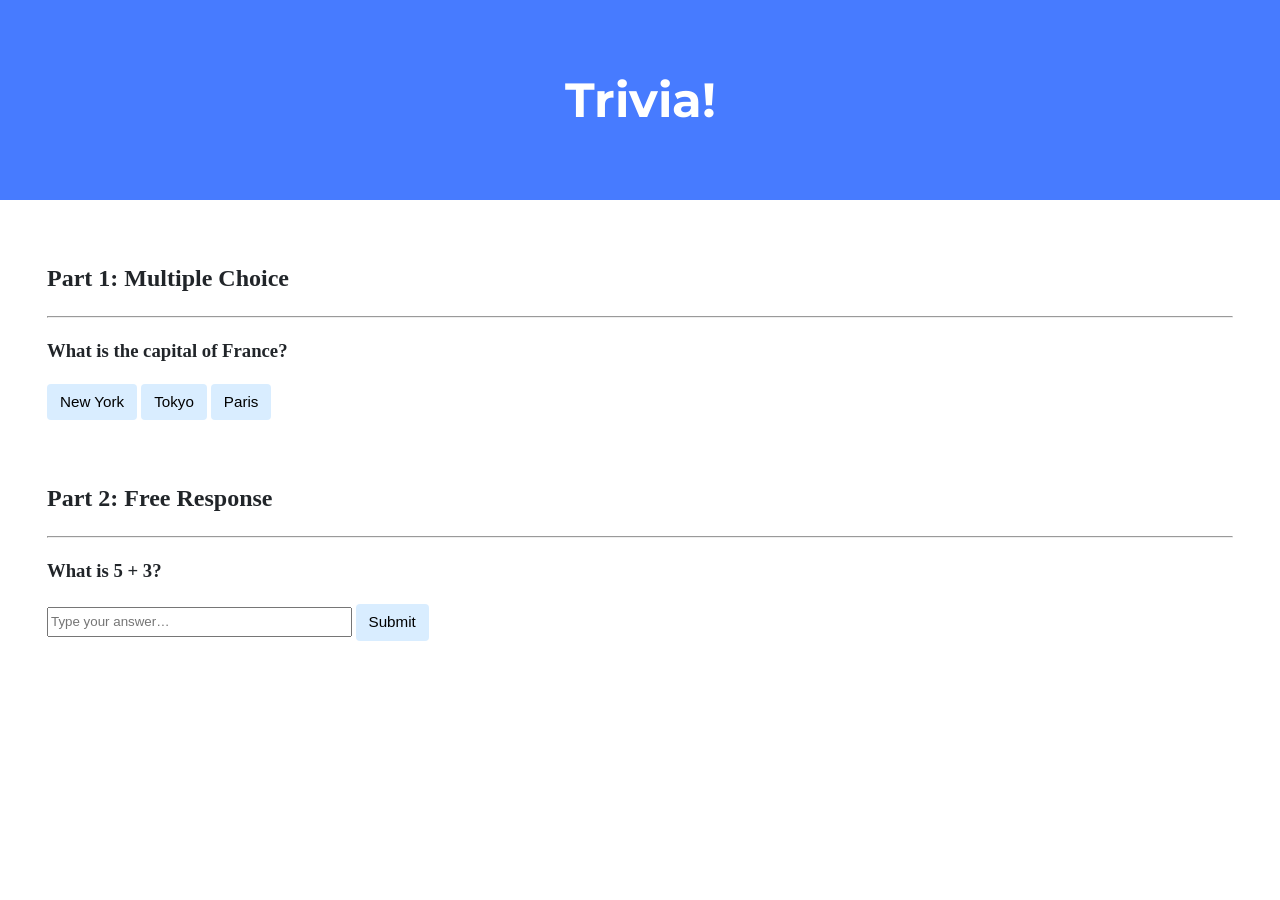
<file: trivia/index.html>
<!DOCTYPE html>
<html lang="en">
  <head>
    <meta charset="utf-8" />
    <meta name="viewport" content="width=device-width, initial-scale=1" />
    <title>Trivia!</title>
    <link href="https://fonts.googleapis.com/css2?family=Montserrat:wght@500&display=swap" rel="stylesheet" />
    <link href="styles.css" rel="stylesheet" />
  </head>
  <body>
    <div class="header">
      <h1>Trivia!</h1>
    </div>

    <div class="container">
      <!-- Part 1: Multiple Choice -->
      <div class="section">
        <h2>Part 1: Multiple Choice</h2>
        <hr />
        <h3>What is the capital of France?</h3>

        <div class="choices" id="q1">
          <button class="mc" data-correct="false">New York</button>
          <button class="mc" data-correct="false">Tokyo</button>
          <button class="mc" data-correct="true">Paris</button>
        </div>

        <p class="feedback" id="feedback1"></p>
      </div>

      <!-- Part 2: Free Response -->
      <div class="section">
        <h2>Part 2: Free Response</h2>
        <hr />
        <h3>What is 5 + 3?</h3>

        <div class="free">
          <input type="text" id="freeResponse" placeholder="Type your answer…" />
          <button id="checkFree">Submit</button>
        </div>

        <p class="feedback" id="feedback2"></p>
      </div>
    </div>

    <script>
      // Utility helpers
      function setFeedback(el, msg) {
        el.textContent = msg;
      }

      function resetButtonColors(container) {
        container.querySelectorAll('button').forEach(btn => {
          btn.style.backgroundColor = '';
        });
      }

      document.addEventListener('DOMContentLoaded', () => {
        // Multiple-choice logic
        const q1 = document.getElementById('q1');
        const feedback1 = document.getElementById('feedback1');

        q1.querySelectorAll('.mc').forEach(btn => {
          btn.addEventListener('click', () => {
            resetButtonColors(q1);
            const isCorrect = btn.getAttribute('data-correct') === 'true';
            btn.style.backgroundColor = isCorrect ? 'green' : 'red';
            setFeedback(feedback1, isCorrect ? 'Correct!' : 'Incorrect');
          });
        });

        // Free-response logic
        const input = document.getElementById('freeResponse');
        const checkFree = document.getElementById('checkFree');
        const feedback2 = document.getElementById('feedback2');

        checkFree.addEventListener('click', () => {
          const value = input.value.trim();

          // Accept "8" (and also numeric 8)
          const correct = value === '8';

          input.style.backgroundColor = correct ? 'green' : 'red';
          setFeedback(feedback2, correct ? 'Correct!' : 'Incorrect');
        });
      });
    </script>
  </body>
</html>
</file>
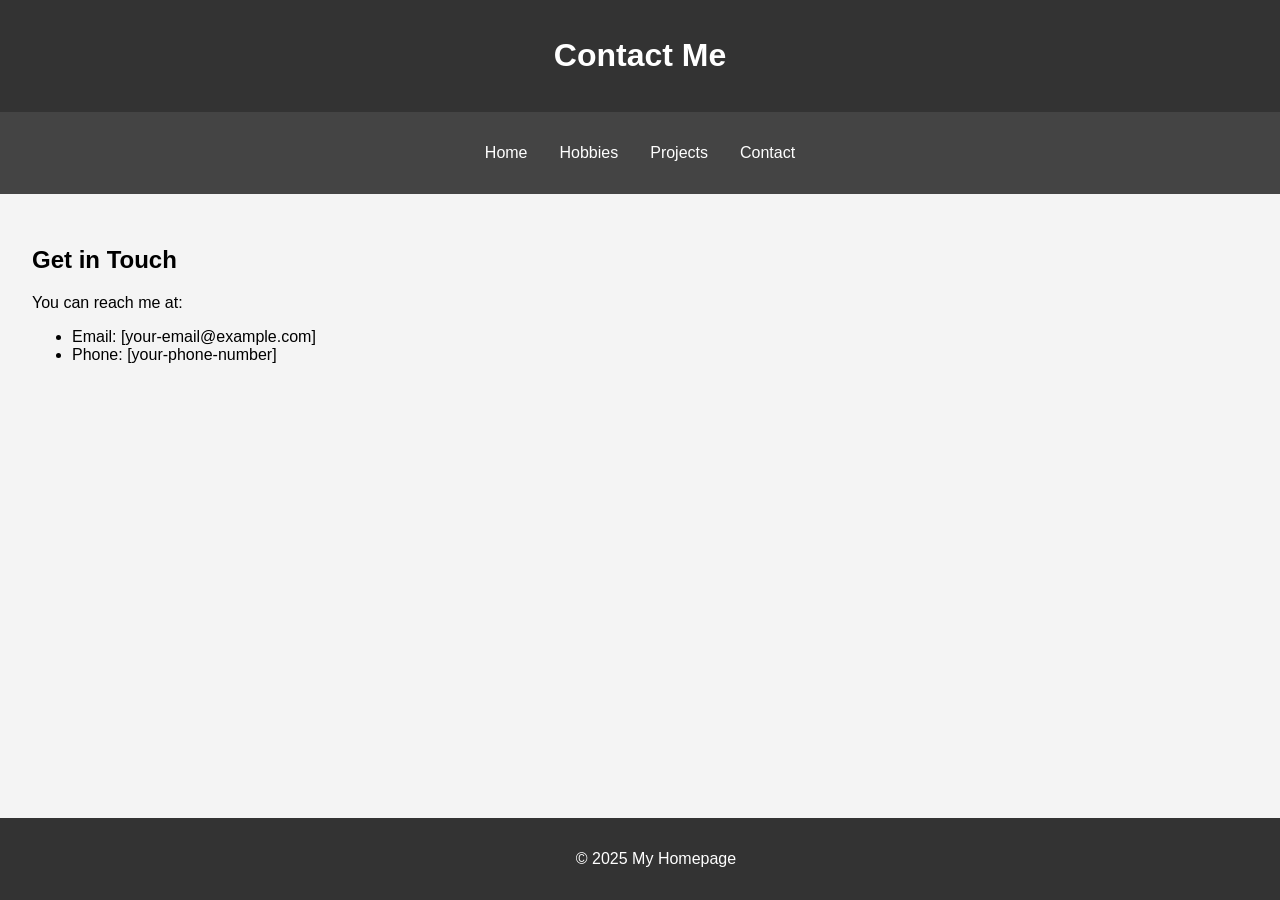
<file: homepage/contact.html>
<!DOCTYPE html>
<html lang="en">
<head>
    <meta charset="UTF-8">
    <meta name="viewport" content="width=device-width, initial-scale=1.0">
    <title>Contact Me</title>
    <link rel="stylesheet" href="styles.css">
</head>
<body>
    <header>
        <h1>Contact Me</h1>
    </header>

    <nav>
        <ul>
            <li><a href="index.html">Home</a></li>
            <li><a href="hobbies.html">Hobbies</a></li>
            <li><a href="projects.html">Projects</a></li>
            <li><a href="contact.html">Contact</a></li>
        </ul>
    </nav>

    <main>
        <section>
            <h2>Get in Touch</h2>
            <p>You can reach me at:</p>
            <ul>
                <li>Email: [your-email@example.com]</li>
                <li>Phone: [your-phone-number]</li>
            </ul>
        </section>
    </main>

    <footer>
        <p>&copy; 2025 My Homepage</p>
    </footer>
</body>
</html>
</file>
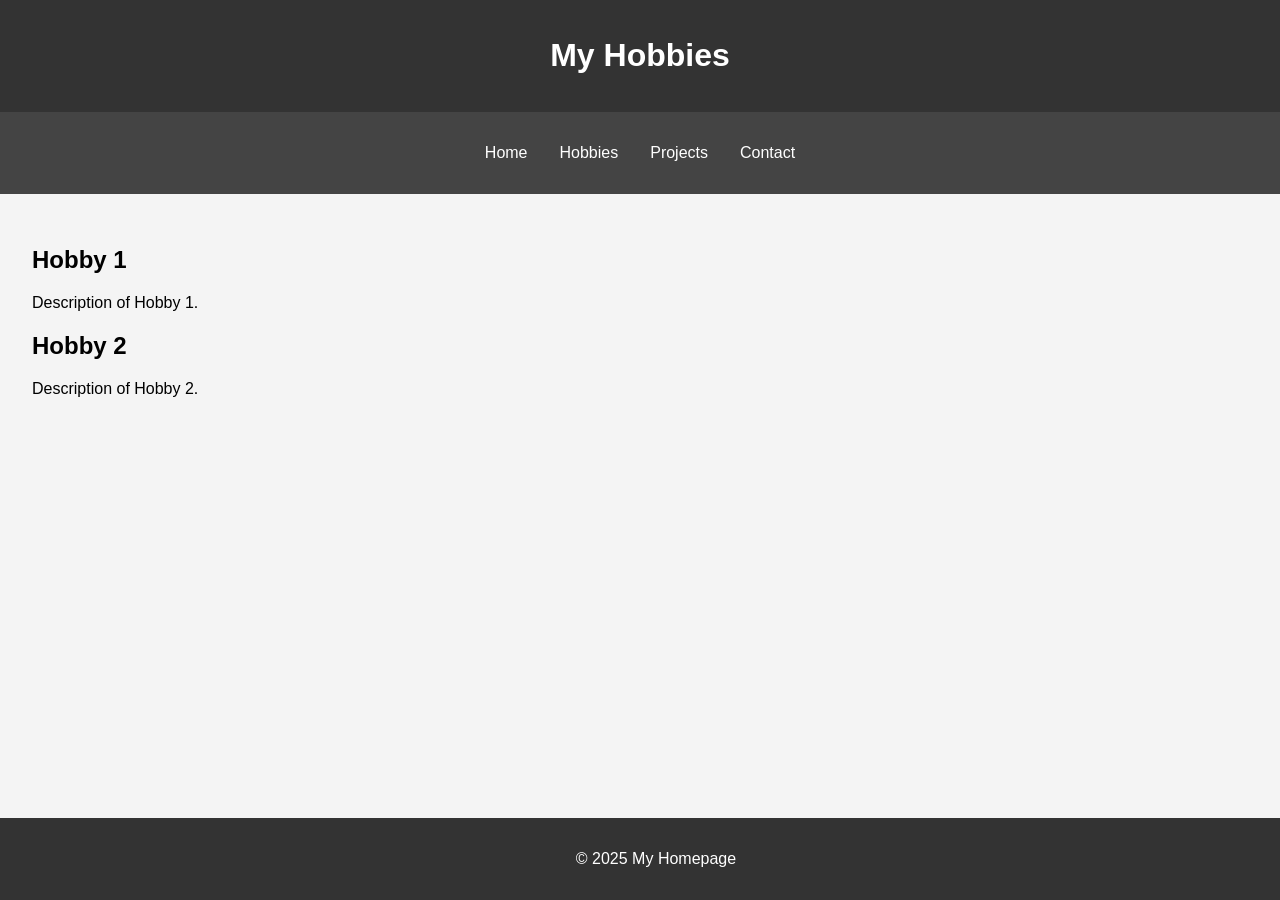
<file: homepage/hobbies.html>
<!DOCTYPE html>
<html lang="en">
<head>
    <meta charset="UTF-8">
    <meta name="viewport" content="width=device-width, initial-scale=1.0">
    <title>My Hobbies</title>
    <link rel="stylesheet" href="styles.css">
</head>
<body>
    <header>
        <h1>My Hobbies</h1>
    </header>

    <nav>
        <ul>
            <li><a href="index.html">Home</a></li>
            <li><a href="hobbies.html">Hobbies</a></li>
            <li><a href="projects.html">Projects</a></li>
            <li><a href="contact.html">Contact</a></li>
        </ul>
    </nav>

    <main>
        <section>
            <h2>Hobby 1</h2>
            <p>Description of Hobby 1.</p>
        </section>

        <section>
            <h2>Hobby 2</h2>
            <p>Description of Hobby 2.</p>
        </section>
    </main>

    <footer>
        <p>&copy; 2025 My Homepage</p>
    </footer>
</body>
</html>
</file>
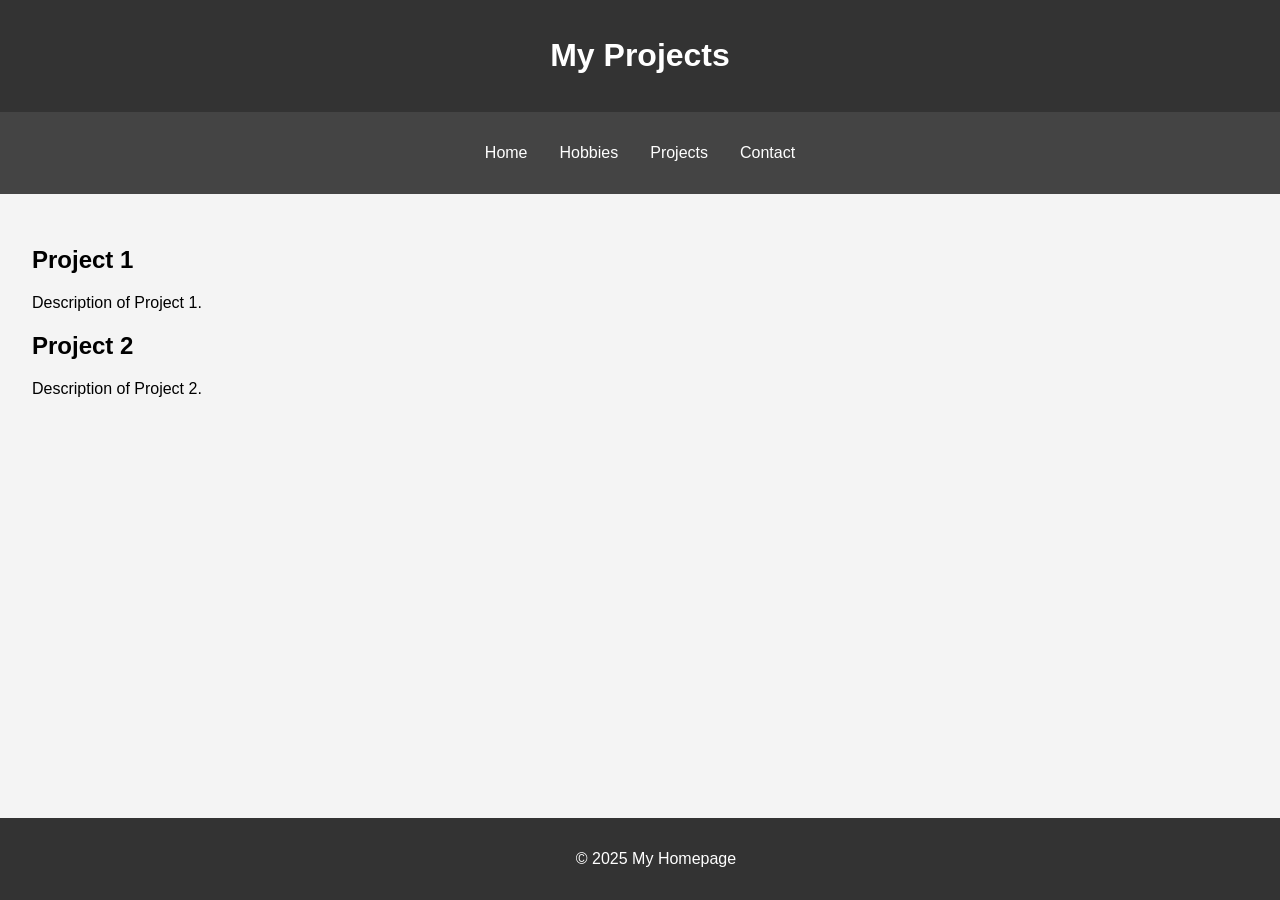
<file: homepage/projects.html>
<!DOCTYPE html>
<html lang="en">
<head>
    <meta charset="UTF-8">
    <meta name="viewport" content="width=device-width, initial-scale=1.0">
    <title>My Projects</title>
    <link rel="stylesheet" href="styles.css">
</head>
<body>
    <header>
        <h1>My Projects</h1>
    </header>

    <nav>
        <ul>
            <li><a href="index.html">Home</a></li>
            <li><a href="hobbies.html">Hobbies</a></li>
            <li><a href="projects.html">Projects</a></li>
            <li><a href="contact.html">Contact</a></li>
        </ul>
    </nav>

    <main>
        <section>
            <h2>Project 1</h2>
            <p>Description of Project 1.</p>
        </section>

        <section>
            <h2>Project 2</h2>
            <p>Description of Project 2.</p>
        </section>
    </main>

    <footer>
        <p>&copy; 2025 My Homepage</p>
    </footer>
</body>
</html>
</file>
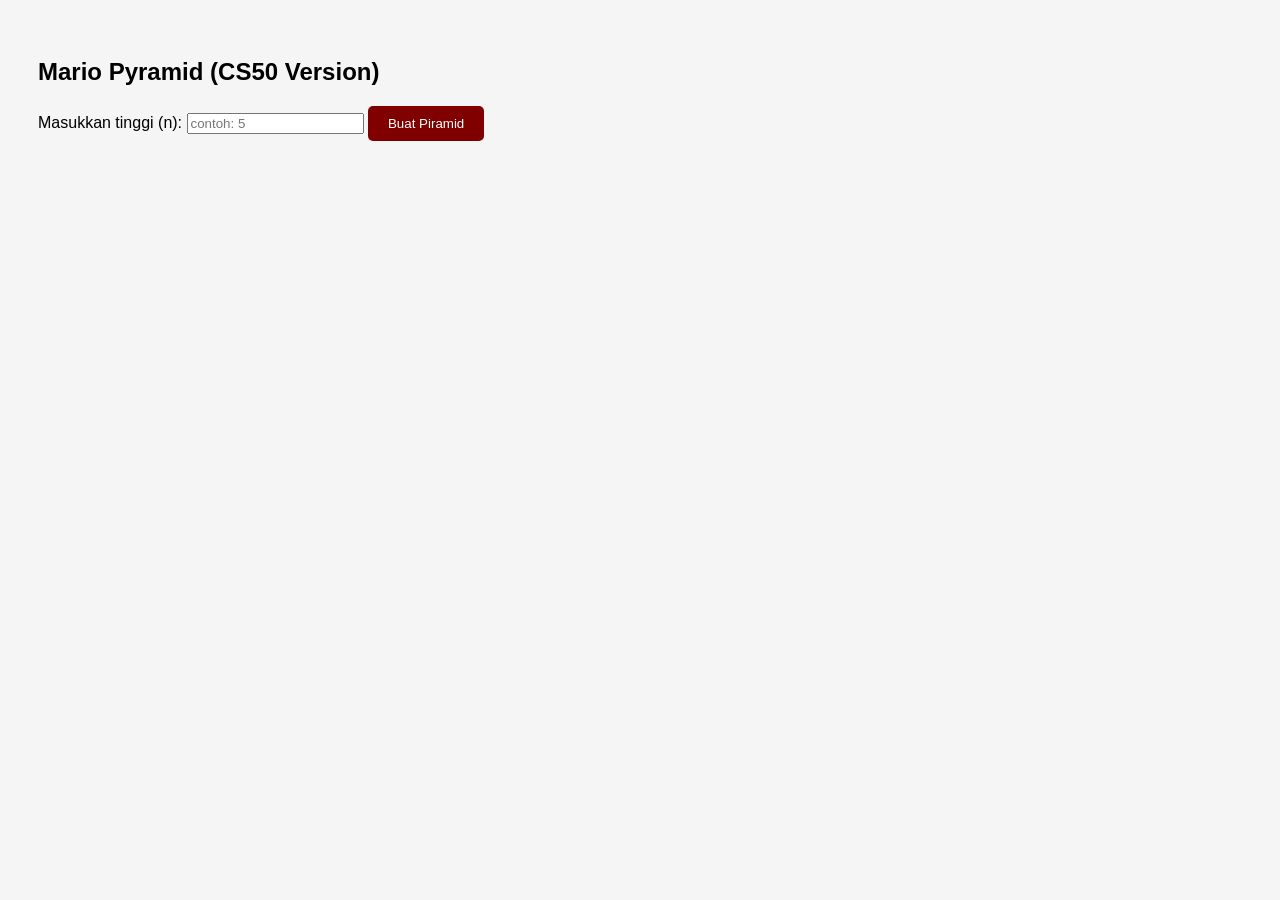
<file: mario-less/mario.html>
<!DOCTYPE html>
<html lang="en">
<head>
    <meta charset="UTF-8">
    <meta name="viewport" content="width=device-width, initial-scale=1.0">
    <title>Mario Pyramid</title>
    <style>
        body {
            font-family: Arial, sans-serif;
            background: #f5f5f5;
            padding: 30px;
        }
        #pyramid {
            white-space: pre;
            font-family: monospace;
            font-size: 20px;
            margin-top: 20px;
        }
        button {
            padding: 10px 20px;
            background: maroon;
            color: white;
            border: none;
            cursor: pointer;
            border-radius: 5px;
        }
        button:hover {
            background: #8b0000;
        }
    </style>
</head>
<body>

    <h2>Mario Pyramid (CS50 Version)</h2>

    <label>Masukkan tinggi (n): </label>
    <input type="number" id="height" min="1" placeholder="contoh: 5">

    <button onclick="generatePyramid()">Buat Piramid</button>

    <div id="pyramid"></div>

    <script>
        function generatePyramid() {
            let n = document.getElementById("height").value;
            n = parseInt(n);

            if (isNaN(n) || n < 1) {
                alert("Masukkan angka minimal 1");
                return;
            }

            let output = "";

            for (let i = 0; i < n; i++) {
                let spaces = " ".repeat(n - i - 1);
                let bricks = "#".repeat(i + 1);
                output += spaces + bricks + "\n";
            }

            document.getElementById("pyramid").textContent = output;
        }
    </script>

</body>
</html>
</file>
<file: trivia/styles.css>
body {
    background-color: #fff;
    color: #212529;
    font-size: 1rem;
    font-weight: 400;
    line-height: 1.5;
    margin: 0;
    text-align: left;
}

.container {
    margin-left: auto;
    margin-right: auto;
    padding-left: 15px;
    padding-right: 15px;
}

.header {
    background-color: #477bff;
    color: #fff;
    margin-bottom: 2rem;
    padding: 2rem 1rem;
    text-align: center;
}

.section {
    padding: 0.5rem 2rem 1rem 2rem;
}

.section:hover {
    background-color: #f5f5f5;
    transition: color 2s ease-in-out, background-color 0.15s ease-in-out;
}

h1 {
    font-family: 'Montserrat', sans-serif;
    font-size: 48px;
}

button, input[type="submit"] {
    background-color: #d9edff;
    border: 1px solid transparent;
    border-radius: 0.25rem;
    font-size: 0.95rem;
    font-weight: 400;
    line-height: 1.5;
    padding: 0.375rem 0.75rem;
    text-align: center;
    transition: color 0.15s ease-in-out, background-color 0.15s ease-in-out, border-color 0.15s ease-in-out, box-shadow 0.15s ease-in-out;
    vertical-align: middle;
}


input[type="text"] {
    line-height: 1.8;
    width: 25%;
}

input[type="text"]:hover {
    background-color: #f5f5f5;
    transition: color 2s ease-in-out, background-color 0.15s ease-in-out;
}
</file>
<file: homepage/styles.css>
body {
    font-family: Arial, sans-serif;
    margin: 0;
    padding: 0;
    background-color: #f4f4f4;
}

header {
    background-color: #333;
    color: white;
    text-align: center;
    padding: 1rem;
}

nav {
    background-color: #444;
    padding: 1rem;
}

nav ul {
    list-style-type: none;
    padding: 0;
    display: flex;
    justify-content: center;
}

nav ul li {
    margin: 0 1rem;
}

nav ul li a {
    color: white;
    text-decoration: none;
}

main {
    padding: 2rem;
}

footer {
    background-color: #333;
    color: white;
    text-align: center;
    padding: 1rem;
    position: fixed;
    bottom: 0;
    width: 100%;
}
</file>
